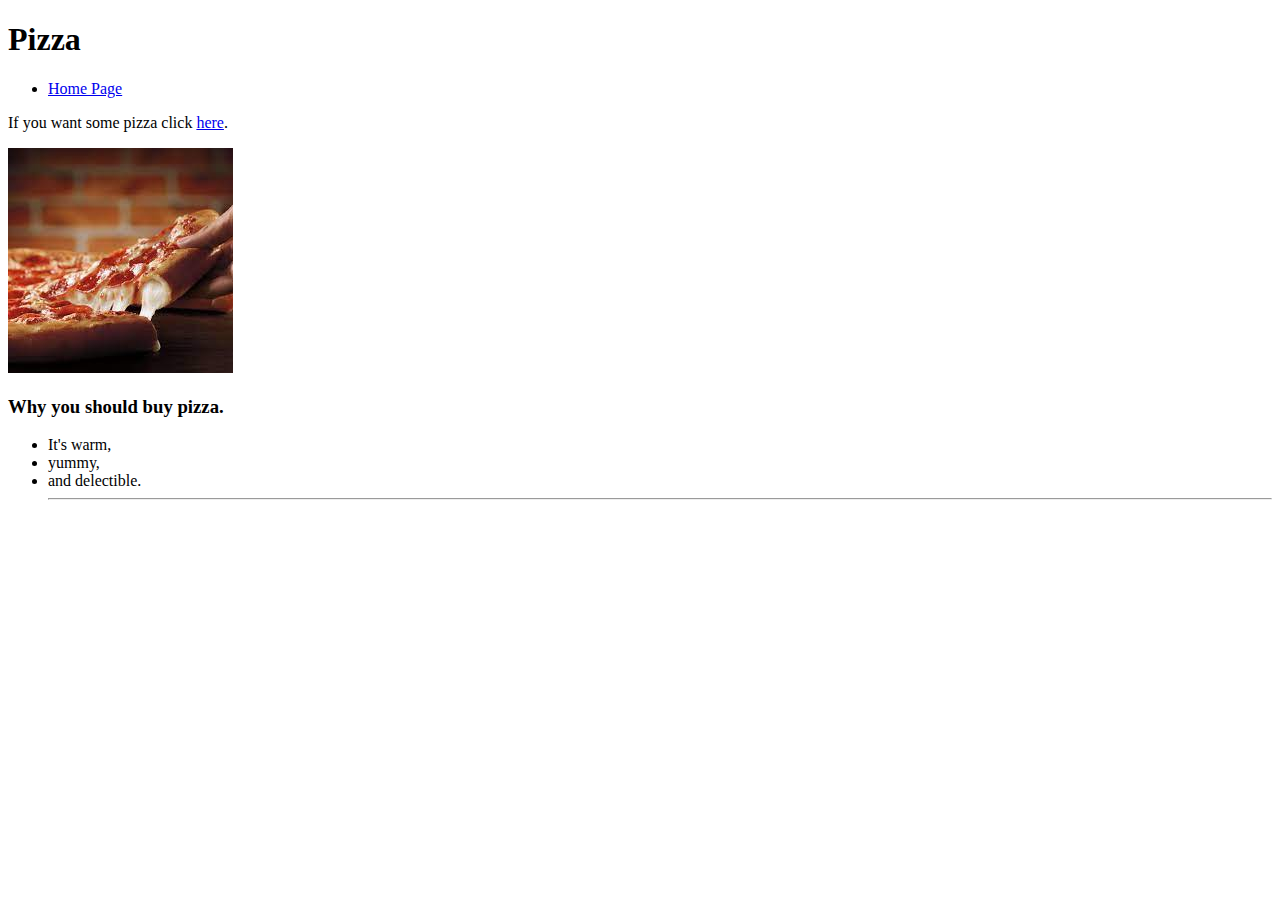
<file: pizza.html>
<!DOCTYPE html>
<html lang="en">
<head>
    <meta charset="UTF-8">
    <meta http-equiv="X-UA-Compatible" content="IE=edge">
    <meta name="viewport" content="width=device-width, initial-scale=1.0">
    <title>pizza</title>
</head>
<body>
    <h1>Pizza</h1>
    <nav>
        <ul>
            <li><a href="index.html">Home Page</a></li>
        </ul>
    </nav>
    <section>
        <p>If you want some pizza click <a target="blank" href="https://www.pizzahut.com/?ds_rl=1149043&gclid=Cj0KCQjwwJuVBhCAARIsAOPwGATCAzb_fIOJshHaQQZ13KHz-HNebr5zLX0lcZOoKfJyBs57Z7dx6vQaAosFEALw_wcB&gclsrc=aw.ds">here</a>.</p>
        <a href=""><img src="[data-uri]" alt="Pizza from pizza hut"></a>
        <h3>Why you should buy pizza.</h3>
        <ul>
            <li>It's warm,</li>
            <li>yummy,</li>
            <li>and delectible.</li>
            <hr>
        </ul>
    </section>
</body>
</html>
</file>
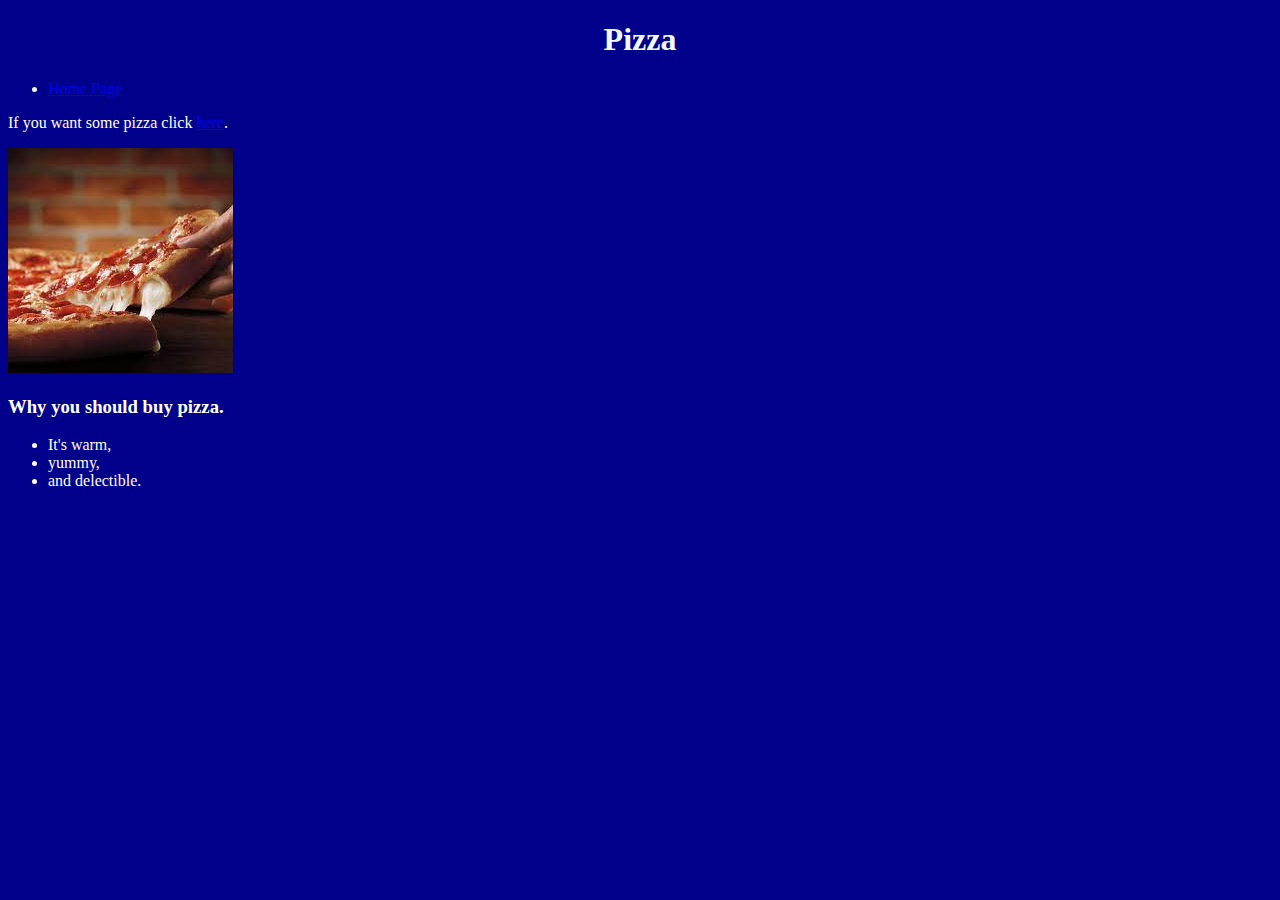
<file: extra/pizza.html>
<!DOCTYPE html>
<html lang="en">
<head>
    <link rel='stylesheet' type='text/css' href='pizza_styles.css'>
    <meta charset="UTF-8">
    <meta http-equiv="X-UA-Compatible" content="IE=edge">
    <meta name="viewport" content="width=device-width, initial-scale=1.0">
    <title>pizza</title>
</head>
<body>
    <section class="ribbon">
    <h1>Pizza</h1>
    <nav>
        <ul>
            <li><a href="index.html">Home Page</a></li>
        </ul>
    </nav>
    </section>
    <section>
        <p>If you want some pizza click <a target="blank" href="https://www.pizzahut.com/?ds_rl=1149043&gclid=Cj0KCQjwwJuVBhCAARIsAOPwGATCAzb_fIOJshHaQQZ13KHz-HNebr5zLX0lcZOoKfJyBs57Z7dx6vQaAosFEALw_wcB&gclsrc=aw.ds">here</a>.</p>
        <a href=""><img src="[data-uri]" alt="Pizza from pizza hut"></a>
        <h3>Why you should buy pizza.</h3>
        <ul>
            <li>It's warm,</li>
            <li>yummy,</li>
            <li>and delectible.</li>
        </ul>
    </section>
</body>
</html>
</file>
<file: extra/pizza_styles.css>
h1{
    text-align: center;
    color: aliceblue;
}
.ribbon{
    background-image: url(https://wallpaper.dog/large/10765105.jpg);
}
nav{
    color: aliceblue;
}
body{
    background-color: darkblue;
    color: white;
}
</file>
